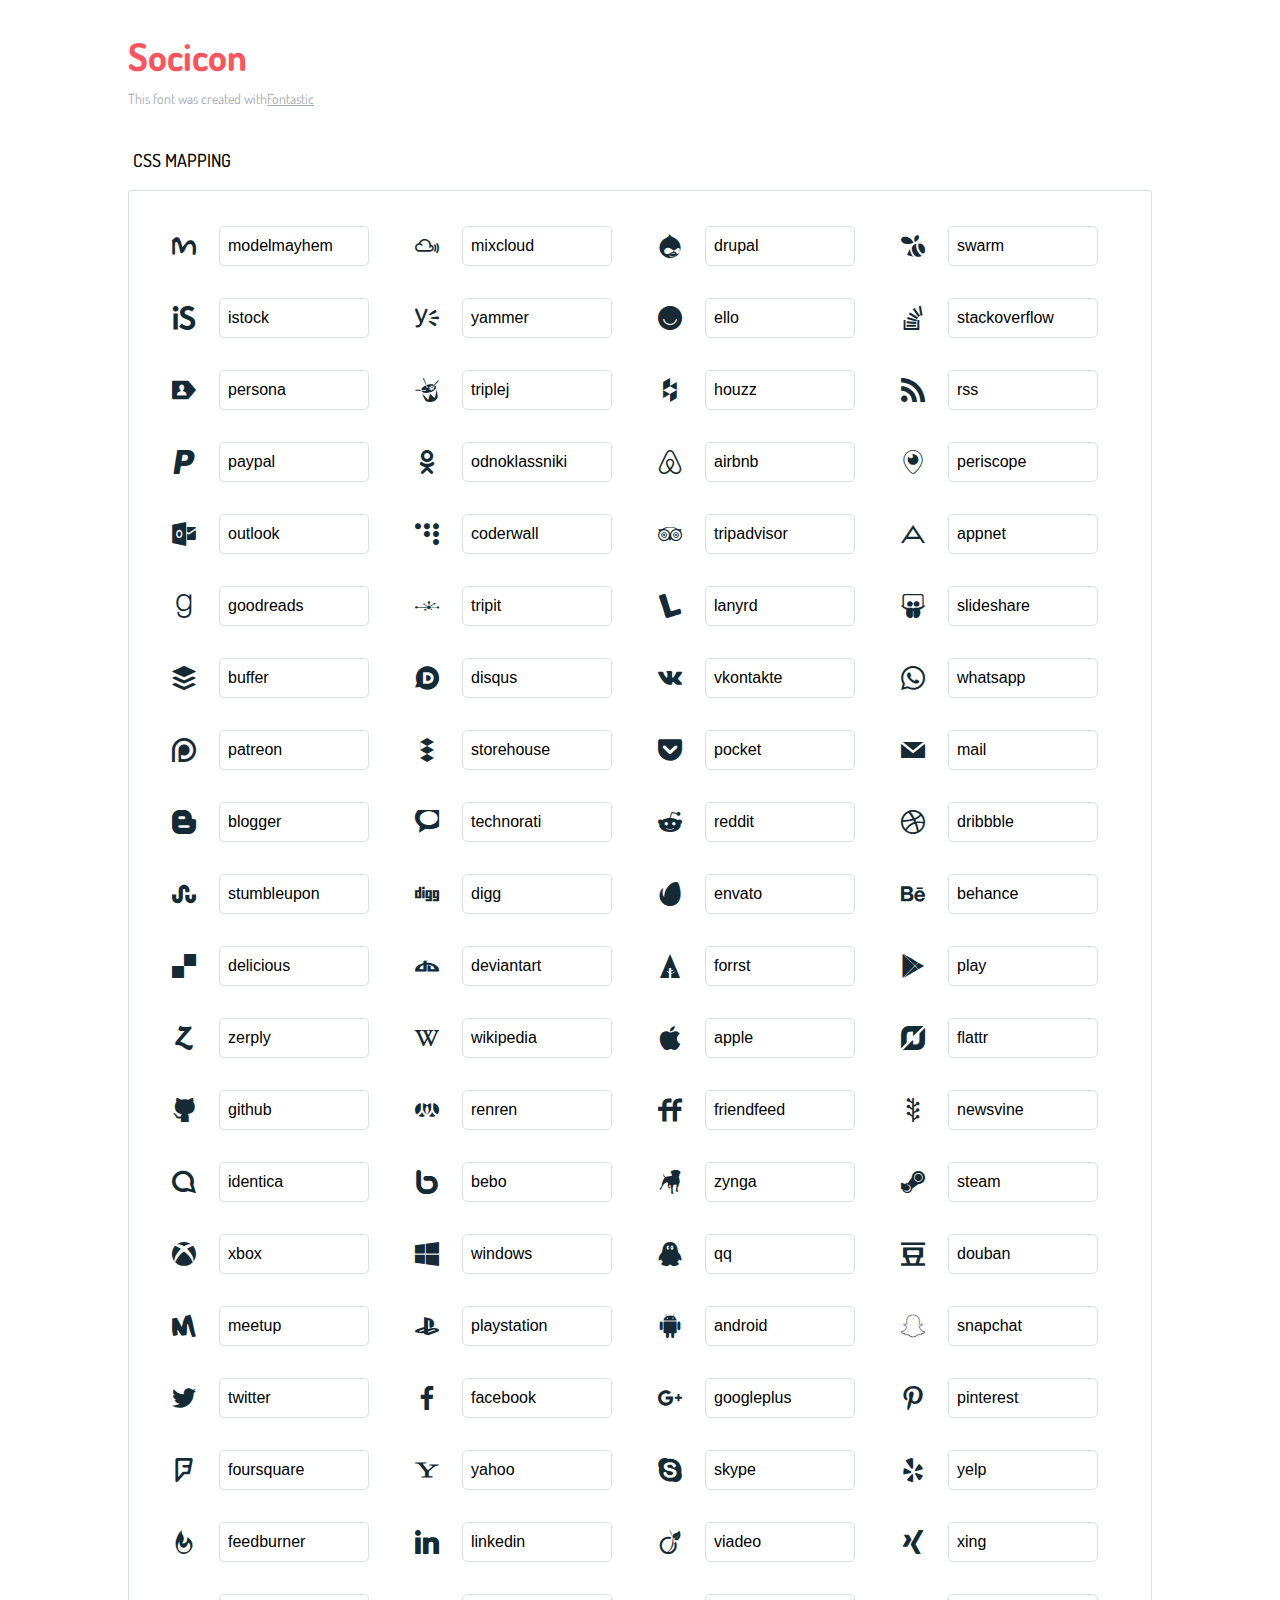
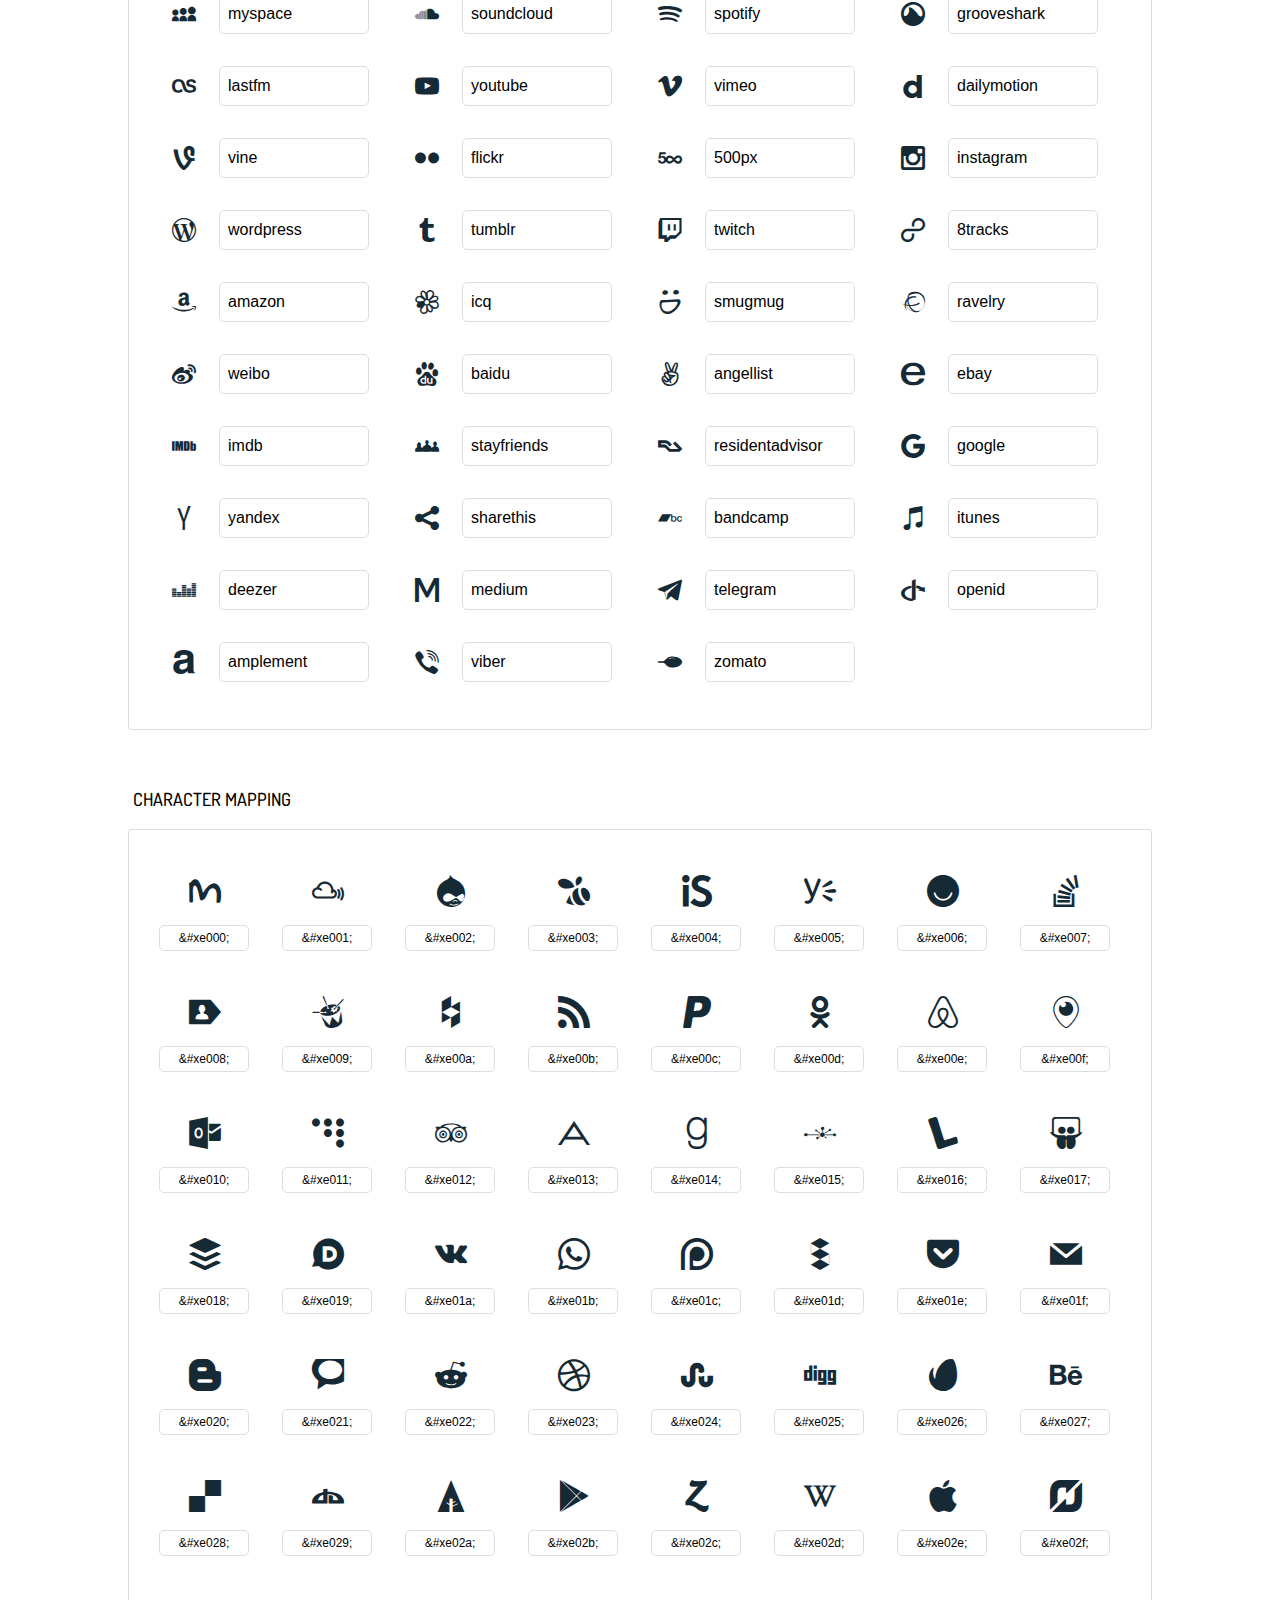
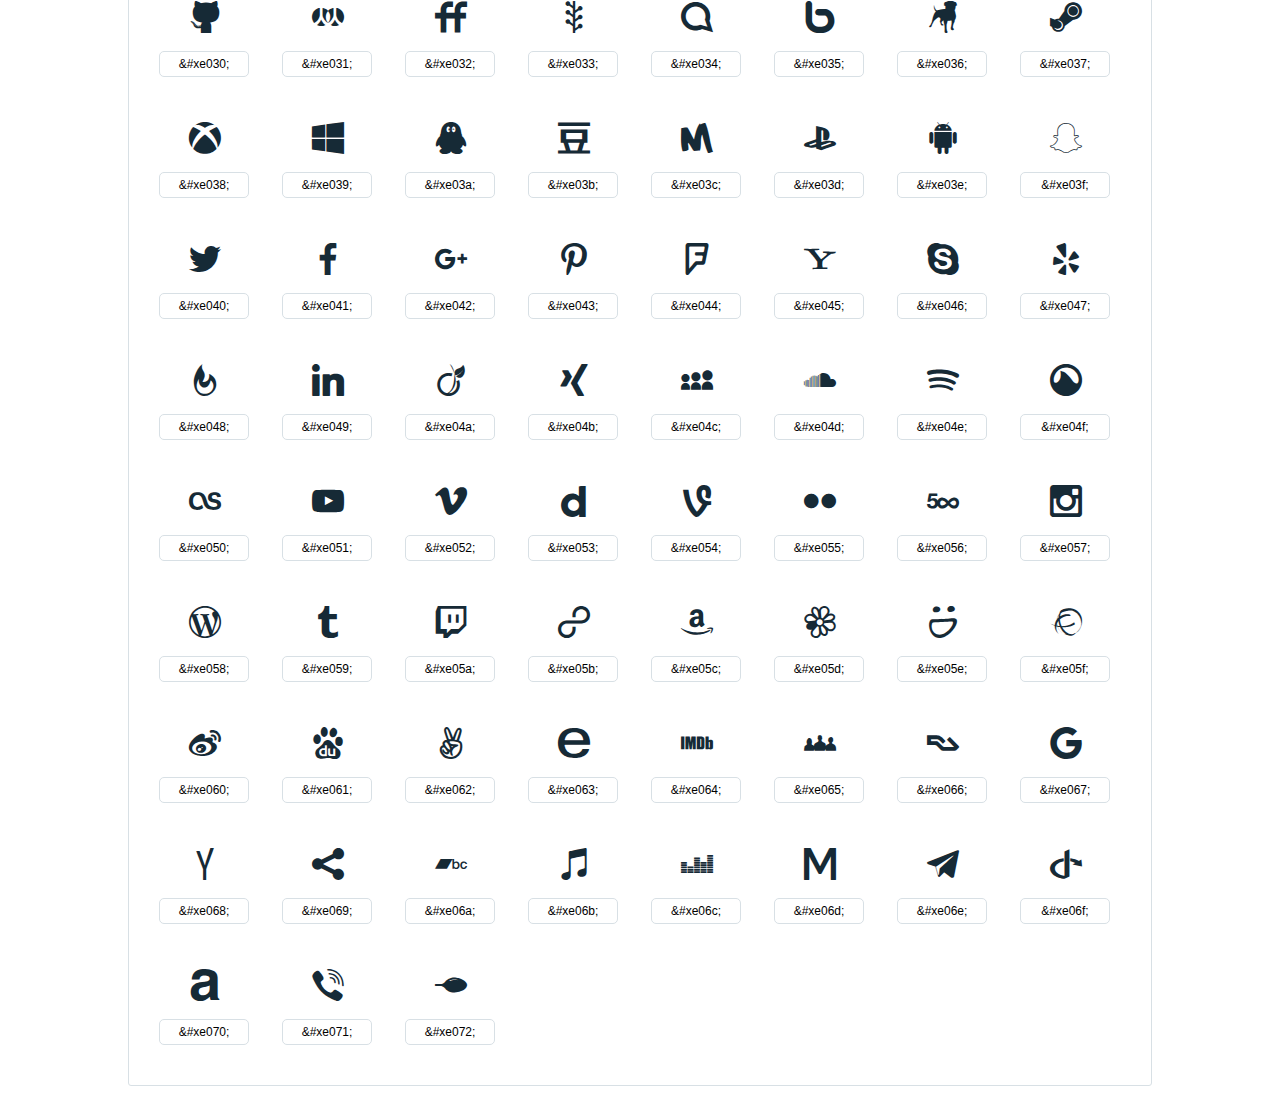
<file: css/socicon/icons-reference.html>
<!DOCTYPE html>
<html lang="en">
  <head>
    <meta charset="utf-8">
    <meta http-equiv="X-UA-Compatible" content="IE=edge,chrome=1">
    <meta name="viewport" content="width=device-width,initial-scale=1">
    <title>Font Reference - Socicon</title>
    <link href="http://fonts.googleapis.com/css?family=Dosis:400,500,700" rel="stylesheet" type="text/css">
    <link rel="stylesheet" href="styles.css">
    <style type="text/css">html,body,div,span,applet,object,iframe,h1,h2,h3,h4,h5,h6,p,blockquote,pre,a,abbr,acronym,address,big,cite,code,del,dfn,em,img,ins,kbd,q,s,samp,small,strike,strong,sub,sup,tt,var,dl,dt,dd,ol,ul,li,fieldset,form,label,legend,table,caption,tbody,tfoot,thead,tr,th,td{margin:0;padding:0;border:0;outline:0;font-weight:inherit;font-style:inherit;font-family:inherit;font-size:100%;vertical-align:baseline}body{line-height:1;color:#000;background:#fff}ol,ul{list-style:none}table{border-collapse:separate;border-spacing:0;vertical-align:middle}caption,th,td{text-align:left;font-weight:normal;vertical-align:middle}a img{border:none}*{-webkit-box-sizing:border-box;-moz-box-sizing:border-box;box-sizing:border-box}body{font-family:'Dosis','Tahoma',sans-serif}.container{margin:15px auto;width:80%}h1{margin:40px 0 20px;font-weight:700;font-size:38px;line-height:32px;color:#fb565e}h2{font-size:18px;padding:0 0 21px 5px;margin:45px 0 0 0;text-transform:uppercase;font-weight:500}.small{font-size:14px;color:#a5adb4;}.small a{color:#a5adb4;}.small a:hover{color:#fb565e}.glyphs.character-mapping{margin:0 0 20px 0;padding:20px 0 20px 30px;color:rgba(0,0,0,0.5);border:1px solid #d8e0e5;-webkit-border-radius:3px;border-radius:3px;}.glyphs.character-mapping li{margin:0 30px 20px 0;display:inline-block;width:90px}.glyphs.character-mapping .icon{margin:10px 0 10px 15px;padding:15px;position:relative;width:55px;height:55px;color:#162a36 !important;overflow:hidden;-webkit-border-radius:3px;border-radius:3px;font-size:32px;}.glyphs.character-mapping .icon svg{fill:#000}.glyphs.character-mapping input{margin:0;padding:5px 0;line-height:12px;font-size:12px;display:block;width:100%;border:1px solid #d8e0e5;-webkit-border-radius:5px;border-radius:5px;text-align:center;outline:0;}.glyphs.character-mapping input:focus{border:1px solid #fbde4a;-webkit-box-shadow:inset 0 0 3px #fbde4a;box-shadow:inset 0 0 3px #fbde4a}.glyphs.character-mapping input:hover{-webkit-box-shadow:inset 0 0 3px #fbde4a;box-shadow:inset 0 0 3px #fbde4a}.glyphs.css-mapping{margin:0 0 60px 0;padding:30px 0 20px 30px;color:rgba(0,0,0,0.5);border:1px solid #d8e0e5;-webkit-border-radius:3px;border-radius:3px;}.glyphs.css-mapping li{margin:0 30px 20px 0;padding:0;display:inline-block;overflow:hidden}.glyphs.css-mapping .icon{margin:0;margin-right:10px;padding:13px;height:50px;width:50px;color:#162a36 !important;overflow:hidden;float:left;font-size:24px}.glyphs.css-mapping input{margin:0;margin-top:5px;padding:8px;line-height:16px;font-size:16px;display:block;width:150px;height:40px;border:1px solid #d8e0e5;-webkit-border-radius:5px;border-radius:5px;background:#fff;outline:0;float:right;}.glyphs.css-mapping input:focus{border:1px solid #fbde4a;-webkit-box-shadow:inset 0 0 3px #fbde4a;box-shadow:inset 0 0 3px #fbde4a}.glyphs.css-mapping input:hover{-webkit-box-shadow:inset 0 0 3px #fbde4a;box-shadow:inset 0 0 3px #fbde4a}</style>
  </head>
  <body>
    <div class="container">
      <h1>Socicon</h1>
      <p class="small">This font was created with<a href="http://fontastic.me/">Fontastic</a></p>
      <h2>CSS mapping</h2>
      <ul class="glyphs css-mapping">
        <li>
          <div class="icon socicon-modelmayhem"></div>
          <input type="text" readonly="readonly" value="modelmayhem">
        </li>
        <li>
          <div class="icon socicon-mixcloud"></div>
          <input type="text" readonly="readonly" value="mixcloud">
        </li>
        <li>
          <div class="icon socicon-drupal"></div>
          <input type="text" readonly="readonly" value="drupal">
        </li>
        <li>
          <div class="icon socicon-swarm"></div>
          <input type="text" readonly="readonly" value="swarm">
        </li>
        <li>
          <div class="icon socicon-istock"></div>
          <input type="text" readonly="readonly" value="istock">
        </li>
        <li>
          <div class="icon socicon-yammer"></div>
          <input type="text" readonly="readonly" value="yammer">
        </li>
        <li>
          <div class="icon socicon-ello"></div>
          <input type="text" readonly="readonly" value="ello">
        </li>
        <li>
          <div class="icon socicon-stackoverflow"></div>
          <input type="text" readonly="readonly" value="stackoverflow">
        </li>
        <li>
          <div class="icon socicon-persona"></div>
          <input type="text" readonly="readonly" value="persona">
        </li>
        <li>
          <div class="icon socicon-triplej"></div>
          <input type="text" readonly="readonly" value="triplej">
        </li>
        <li>
          <div class="icon socicon-houzz"></div>
          <input type="text" readonly="readonly" value="houzz">
        </li>
        <li>
          <div class="icon socicon-rss"></div>
          <input type="text" readonly="readonly" value="rss">
        </li>
        <li>
          <div class="icon socicon-paypal"></div>
          <input type="text" readonly="readonly" value="paypal">
        </li>
        <li>
          <div class="icon socicon-odnoklassniki"></div>
          <input type="text" readonly="readonly" value="odnoklassniki">
        </li>
        <li>
          <div class="icon socicon-airbnb"></div>
          <input type="text" readonly="readonly" value="airbnb">
        </li>
        <li>
          <div class="icon socicon-periscope"></div>
          <input type="text" readonly="readonly" value="periscope">
        </li>
        <li>
          <div class="icon socicon-outlook"></div>
          <input type="text" readonly="readonly" value="outlook">
        </li>
        <li>
          <div class="icon socicon-coderwall"></div>
          <input type="text" readonly="readonly" value="coderwall">
        </li>
        <li>
          <div class="icon socicon-tripadvisor"></div>
          <input type="text" readonly="readonly" value="tripadvisor">
        </li>
        <li>
          <div class="icon socicon-appnet"></div>
          <input type="text" readonly="readonly" value="appnet">
        </li>
        <li>
          <div class="icon socicon-goodreads"></div>
          <input type="text" readonly="readonly" value="goodreads">
        </li>
        <li>
          <div class="icon socicon-tripit"></div>
          <input type="text" readonly="readonly" value="tripit">
        </li>
        <li>
          <div class="icon socicon-lanyrd"></div>
          <input type="text" readonly="readonly" value="lanyrd">
        </li>
        <li>
          <div class="icon socicon-slideshare"></div>
          <input type="text" readonly="readonly" value="slideshare">
        </li>
        <li>
          <div class="icon socicon-buffer"></div>
          <input type="text" readonly="readonly" value="buffer">
        </li>
        <li>
          <div class="icon socicon-disqus"></div>
          <input type="text" readonly="readonly" value="disqus">
        </li>
        <li>
          <div class="icon socicon-vkontakte"></div>
          <input type="text" readonly="readonly" value="vkontakte">
        </li>
        <li>
          <div class="icon socicon-whatsapp"></div>
          <input type="text" readonly="readonly" value="whatsapp">
        </li>
        <li>
          <div class="icon socicon-patreon"></div>
          <input type="text" readonly="readonly" value="patreon">
        </li>
        <li>
          <div class="icon socicon-storehouse"></div>
          <input type="text" readonly="readonly" value="storehouse">
        </li>
        <li>
          <div class="icon socicon-pocket"></div>
          <input type="text" readonly="readonly" value="pocket">
        </li>
        <li>
          <div class="icon socicon-mail"></div>
          <input type="text" readonly="readonly" value="mail">
        </li>
        <li>
          <div class="icon socicon-blogger"></div>
          <input type="text" readonly="readonly" value="blogger">
        </li>
        <li>
          <div class="icon socicon-technorati"></div>
          <input type="text" readonly="readonly" value="technorati">
        </li>
        <li>
          <div class="icon socicon-reddit"></div>
          <input type="text" readonly="readonly" value="reddit">
        </li>
        <li>
          <div class="icon socicon-dribbble"></div>
          <input type="text" readonly="readonly" value="dribbble">
        </li>
        <li>
          <div class="icon socicon-stumbleupon"></div>
          <input type="text" readonly="readonly" value="stumbleupon">
        </li>
        <li>
          <div class="icon socicon-digg"></div>
          <input type="text" readonly="readonly" value="digg">
        </li>
        <li>
          <div class="icon socicon-envato"></div>
          <input type="text" readonly="readonly" value="envato">
        </li>
        <li>
          <div class="icon socicon-behance"></div>
          <input type="text" readonly="readonly" value="behance">
        </li>
        <li>
          <div class="icon socicon-delicious"></div>
          <input type="text" readonly="readonly" value="delicious">
        </li>
        <li>
          <div class="icon socicon-deviantart"></div>
          <input type="text" readonly="readonly" value="deviantart">
        </li>
        <li>
          <div class="icon socicon-forrst"></div>
          <input type="text" readonly="readonly" value="forrst">
        </li>
        <li>
          <div class="icon socicon-play"></div>
          <input type="text" readonly="readonly" value="play">
        </li>
        <li>
          <div class="icon socicon-zerply"></div>
          <input type="text" readonly="readonly" value="zerply">
        </li>
        <li>
          <div class="icon socicon-wikipedia"></div>
          <input type="text" readonly="readonly" value="wikipedia">
        </li>
        <li>
          <div class="icon socicon-apple"></div>
          <input type="text" readonly="readonly" value="apple">
        </li>
        <li>
          <div class="icon socicon-flattr"></div>
          <input type="text" readonly="readonly" value="flattr">
        </li>
        <li>
          <div class="icon socicon-github"></div>
          <input type="text" readonly="readonly" value="github">
        </li>
        <li>
          <div class="icon socicon-renren"></div>
          <input type="text" readonly="readonly" value="renren">
        </li>
        <li>
          <div class="icon socicon-friendfeed"></div>
          <input type="text" readonly="readonly" value="friendfeed">
        </li>
        <li>
          <div class="icon socicon-newsvine"></div>
          <input type="text" readonly="readonly" value="newsvine">
        </li>
        <li>
          <div class="icon socicon-identica"></div>
          <input type="text" readonly="readonly" value="identica">
        </li>
        <li>
          <div class="icon socicon-bebo"></div>
          <input type="text" readonly="readonly" value="bebo">
        </li>
        <li>
          <div class="icon socicon-zynga"></div>
          <input type="text" readonly="readonly" value="zynga">
        </li>
        <li>
          <div class="icon socicon-steam"></div>
          <input type="text" readonly="readonly" value="steam">
        </li>
        <li>
          <div class="icon socicon-xbox"></div>
          <input type="text" readonly="readonly" value="xbox">
        </li>
        <li>
          <div class="icon socicon-windows"></div>
          <input type="text" readonly="readonly" value="windows">
        </li>
        <li>
          <div class="icon socicon-qq"></div>
          <input type="text" readonly="readonly" value="qq">
        </li>
        <li>
          <div class="icon socicon-douban"></div>
          <input type="text" readonly="readonly" value="douban">
        </li>
        <li>
          <div class="icon socicon-meetup"></div>
          <input type="text" readonly="readonly" value="meetup">
        </li>
        <li>
          <div class="icon socicon-playstation"></div>
          <input type="text" readonly="readonly" value="playstation">
        </li>
        <li>
          <div class="icon socicon-android"></div>
          <input type="text" readonly="readonly" value="android">
        </li>
        <li>
          <div class="icon socicon-snapchat"></div>
          <input type="text" readonly="readonly" value="snapchat">
        </li>
        <li>
          <div class="icon socicon-twitter"></div>
          <input type="text" readonly="readonly" value="twitter">
        </li>
        <li>
          <div class="icon socicon-facebook"></div>
          <input type="text" readonly="readonly" value="facebook">
        </li>
        <li>
          <div class="icon socicon-googleplus"></div>
          <input type="text" readonly="readonly" value="googleplus">
        </li>
        <li>
          <div class="icon socicon-pinterest"></div>
          <input type="text" readonly="readonly" value="pinterest">
        </li>
        <li>
          <div class="icon socicon-foursquare"></div>
          <input type="text" readonly="readonly" value="foursquare">
        </li>
        <li>
          <div class="icon socicon-yahoo"></div>
          <input type="text" readonly="readonly" value="yahoo">
        </li>
        <li>
          <div class="icon socicon-skype"></div>
          <input type="text" readonly="readonly" value="skype">
        </li>
        <li>
          <div class="icon socicon-yelp"></div>
          <input type="text" readonly="readonly" value="yelp">
        </li>
        <li>
          <div class="icon socicon-feedburner"></div>
          <input type="text" readonly="readonly" value="feedburner">
        </li>
        <li>
          <div class="icon socicon-linkedin"></div>
          <input type="text" readonly="readonly" value="linkedin">
        </li>
        <li>
          <div class="icon socicon-viadeo"></div>
          <input type="text" readonly="readonly" value="viadeo">
        </li>
        <li>
          <div class="icon socicon-xing"></div>
          <input type="text" readonly="readonly" value="xing">
        </li>
        <li>
          <div class="icon socicon-myspace"></div>
          <input type="text" readonly="readonly" value="myspace">
        </li>
        <li>
          <div class="icon socicon-soundcloud"></div>
          <input type="text" readonly="readonly" value="soundcloud">
        </li>
        <li>
          <div class="icon socicon-spotify"></div>
          <input type="text" readonly="readonly" value="spotify">
        </li>
        <li>
          <div class="icon socicon-grooveshark"></div>
          <input type="text" readonly="readonly" value="grooveshark">
        </li>
        <li>
          <div class="icon socicon-lastfm"></div>
          <input type="text" readonly="readonly" value="lastfm">
        </li>
        <li>
          <div class="icon socicon-youtube"></div>
          <input type="text" readonly="readonly" value="youtube">
        </li>
        <li>
          <div class="icon socicon-vimeo"></div>
          <input type="text" readonly="readonly" value="vimeo">
        </li>
        <li>
          <div class="icon socicon-dailymotion"></div>
          <input type="text" readonly="readonly" value="dailymotion">
        </li>
        <li>
          <div class="icon socicon-vine"></div>
          <input type="text" readonly="readonly" value="vine">
        </li>
        <li>
          <div class="icon socicon-flickr"></div>
          <input type="text" readonly="readonly" value="flickr">
        </li>
        <li>
          <div class="icon socicon-500px"></div>
          <input type="text" readonly="readonly" value="500px">
        </li>
        <li>
          <div class="icon socicon-instagram"></div>
          <input type="text" readonly="readonly" value="instagram">
        </li>
        <li>
          <div class="icon socicon-wordpress"></div>
          <input type="text" readonly="readonly" value="wordpress">
        </li>
        <li>
          <div class="icon socicon-tumblr"></div>
          <input type="text" readonly="readonly" value="tumblr">
        </li>
        <li>
          <div class="icon socicon-twitch"></div>
          <input type="text" readonly="readonly" value="twitch">
        </li>
        <li>
          <div class="icon socicon-8tracks"></div>
          <input type="text" readonly="readonly" value="8tracks">
        </li>
        <li>
          <div class="icon socicon-amazon"></div>
          <input type="text" readonly="readonly" value="amazon">
        </li>
        <li>
          <div class="icon socicon-icq"></div>
          <input type="text" readonly="readonly" value="icq">
        </li>
        <li>
          <div class="icon socicon-smugmug"></div>
          <input type="text" readonly="readonly" value="smugmug">
        </li>
        <li>
          <div class="icon socicon-ravelry"></div>
          <input type="text" readonly="readonly" value="ravelry">
        </li>
        <li>
          <div class="icon socicon-weibo"></div>
          <input type="text" readonly="readonly" value="weibo">
        </li>
        <li>
          <div class="icon socicon-baidu"></div>
          <input type="text" readonly="readonly" value="baidu">
        </li>
        <li>
          <div class="icon socicon-angellist"></div>
          <input type="text" readonly="readonly" value="angellist">
        </li>
        <li>
          <div class="icon socicon-ebay"></div>
          <input type="text" readonly="readonly" value="ebay">
        </li>
        <li>
          <div class="icon socicon-imdb"></div>
          <input type="text" readonly="readonly" value="imdb">
        </li>
        <li>
          <div class="icon socicon-stayfriends"></div>
          <input type="text" readonly="readonly" value="stayfriends">
        </li>
        <li>
          <div class="icon socicon-residentadvisor"></div>
          <input type="text" readonly="readonly" value="residentadvisor">
        </li>
        <li>
          <div class="icon socicon-google"></div>
          <input type="text" readonly="readonly" value="google">
        </li>
        <li>
          <div class="icon socicon-yandex"></div>
          <input type="text" readonly="readonly" value="yandex">
        </li>
        <li>
          <div class="icon socicon-sharethis"></div>
          <input type="text" readonly="readonly" value="sharethis">
        </li>
        <li>
          <div class="icon socicon-bandcamp"></div>
          <input type="text" readonly="readonly" value="bandcamp">
        </li>
        <li>
          <div class="icon socicon-itunes"></div>
          <input type="text" readonly="readonly" value="itunes">
        </li>
        <li>
          <div class="icon socicon-deezer"></div>
          <input type="text" readonly="readonly" value="deezer">
        </li>
        <li>
          <div class="icon socicon-medium"></div>
          <input type="text" readonly="readonly" value="medium">
        </li>
        <li>
          <div class="icon socicon-telegram"></div>
          <input type="text" readonly="readonly" value="telegram">
        </li>
        <li>
          <div class="icon socicon-openid"></div>
          <input type="text" readonly="readonly" value="openid">
        </li>
        <li>
          <div class="icon socicon-amplement"></div>
          <input type="text" readonly="readonly" value="amplement">
        </li>
        <li>
          <div class="icon socicon-viber"></div>
          <input type="text" readonly="readonly" value="viber">
        </li>
        <li>
          <div class="icon socicon-zomato"></div>
          <input type="text" readonly="readonly" value="zomato">
        </li>
      </ul>
      <h2>Character mapping</h2>
      <ul class="glyphs character-mapping">
        <li>
          <div data-icon="&#xe000;" class="icon"></div>
          <input type="text" readonly="readonly" value="&amp;#xe000;">
        </li>
        <li>
          <div data-icon="&#xe001;" class="icon"></div>
          <input type="text" readonly="readonly" value="&amp;#xe001;">
        </li>
        <li>
          <div data-icon="&#xe002;" class="icon"></div>
          <input type="text" readonly="readonly" value="&amp;#xe002;">
        </li>
        <li>
          <div data-icon="&#xe003;" class="icon"></div>
          <input type="text" readonly="readonly" value="&amp;#xe003;">
        </li>
        <li>
          <div data-icon="&#xe004;" class="icon"></div>
          <input type="text" readonly="readonly" value="&amp;#xe004;">
        </li>
        <li>
          <div data-icon="&#xe005;" class="icon"></div>
          <input type="text" readonly="readonly" value="&amp;#xe005;">
        </li>
        <li>
          <div data-icon="&#xe006;" class="icon"></div>
          <input type="text" readonly="readonly" value="&amp;#xe006;">
        </li>
        <li>
          <div data-icon="&#xe007;" class="icon"></div>
          <input type="text" readonly="readonly" value="&amp;#xe007;">
        </li>
        <li>
          <div data-icon="&#xe008;" class="icon"></div>
          <input type="text" readonly="readonly" value="&amp;#xe008;">
        </li>
        <li>
          <div data-icon="&#xe009;" class="icon"></div>
          <input type="text" readonly="readonly" value="&amp;#xe009;">
        </li>
        <li>
          <div data-icon="&#xe00a;" class="icon"></div>
          <input type="text" readonly="readonly" value="&amp;#xe00a;">
        </li>
        <li>
          <div data-icon="&#xe00b;" class="icon"></div>
          <input type="text" readonly="readonly" value="&amp;#xe00b;">
        </li>
        <li>
          <div data-icon="&#xe00c;" class="icon"></div>
          <input type="text" readonly="readonly" value="&amp;#xe00c;">
        </li>
        <li>
          <div data-icon="&#xe00d;" class="icon"></div>
          <input type="text" readonly="readonly" value="&amp;#xe00d;">
        </li>
        <li>
          <div data-icon="&#xe00e;" class="icon"></div>
          <input type="text" readonly="readonly" value="&amp;#xe00e;">
        </li>
        <li>
          <div data-icon="&#xe00f;" class="icon"></div>
          <input type="text" readonly="readonly" value="&amp;#xe00f;">
        </li>
        <li>
          <div data-icon="&#xe010;" class="icon"></div>
          <input type="text" readonly="readonly" value="&amp;#xe010;">
        </li>
        <li>
          <div data-icon="&#xe011;" class="icon"></div>
          <input type="text" readonly="readonly" value="&amp;#xe011;">
        </li>
        <li>
          <div data-icon="&#xe012;" class="icon"></div>
          <input type="text" readonly="readonly" value="&amp;#xe012;">
        </li>
        <li>
          <div data-icon="&#xe013;" class="icon"></div>
          <input type="text" readonly="readonly" value="&amp;#xe013;">
        </li>
        <li>
          <div data-icon="&#xe014;" class="icon"></div>
          <input type="text" readonly="readonly" value="&amp;#xe014;">
        </li>
        <li>
          <div data-icon="&#xe015;" class="icon"></div>
          <input type="text" readonly="readonly" value="&amp;#xe015;">
        </li>
        <li>
          <div data-icon="&#xe016;" class="icon"></div>
          <input type="text" readonly="readonly" value="&amp;#xe016;">
        </li>
        <li>
          <div data-icon="&#xe017;" class="icon"></div>
          <input type="text" readonly="readonly" value="&amp;#xe017;">
        </li>
        <li>
          <div data-icon="&#xe018;" class="icon"></div>
          <input type="text" readonly="readonly" value="&amp;#xe018;">
        </li>
        <li>
          <div data-icon="&#xe019;" class="icon"></div>
          <input type="text" readonly="readonly" value="&amp;#xe019;">
        </li>
        <li>
          <div data-icon="&#xe01a;" class="icon"></div>
          <input type="text" readonly="readonly" value="&amp;#xe01a;">
        </li>
        <li>
          <div data-icon="&#xe01b;" class="icon"></div>
          <input type="text" readonly="readonly" value="&amp;#xe01b;">
        </li>
        <li>
          <div data-icon="&#xe01c;" class="icon"></div>
          <input type="text" readonly="readonly" value="&amp;#xe01c;">
        </li>
        <li>
          <div data-icon="&#xe01d;" class="icon"></div>
          <input type="text" readonly="readonly" value="&amp;#xe01d;">
        </li>
        <li>
          <div data-icon="&#xe01e;" class="icon"></div>
          <input type="text" readonly="readonly" value="&amp;#xe01e;">
        </li>
        <li>
          <div data-icon="&#xe01f;" class="icon"></div>
          <input type="text" readonly="readonly" value="&amp;#xe01f;">
        </li>
        <li>
          <div data-icon="&#xe020;" class="icon"></div>
          <input type="text" readonly="readonly" value="&amp;#xe020;">
        </li>
        <li>
          <div data-icon="&#xe021;" class="icon"></div>
          <input type="text" readonly="readonly" value="&amp;#xe021;">
        </li>
        <li>
          <div data-icon="&#xe022;" class="icon"></div>
          <input type="text" readonly="readonly" value="&amp;#xe022;">
        </li>
        <li>
          <div data-icon="&#xe023;" class="icon"></div>
          <input type="text" readonly="readonly" value="&amp;#xe023;">
        </li>
        <li>
          <div data-icon="&#xe024;" class="icon"></div>
          <input type="text" readonly="readonly" value="&amp;#xe024;">
        </li>
        <li>
          <div data-icon="&#xe025;" class="icon"></div>
          <input type="text" readonly="readonly" value="&amp;#xe025;">
        </li>
        <li>
          <div data-icon="&#xe026;" class="icon"></div>
          <input type="text" readonly="readonly" value="&amp;#xe026;">
        </li>
        <li>
          <div data-icon="&#xe027;" class="icon"></div>
          <input type="text" readonly="readonly" value="&amp;#xe027;">
        </li>
        <li>
          <div data-icon="&#xe028;" class="icon"></div>
          <input type="text" readonly="readonly" value="&amp;#xe028;">
        </li>
        <li>
          <div data-icon="&#xe029;" class="icon"></div>
          <input type="text" readonly="readonly" value="&amp;#xe029;">
        </li>
        <li>
          <div data-icon="&#xe02a;" class="icon"></div>
          <input type="text" readonly="readonly" value="&amp;#xe02a;">
        </li>
        <li>
          <div data-icon="&#xe02b;" class="icon"></div>
          <input type="text" readonly="readonly" value="&amp;#xe02b;">
        </li>
        <li>
          <div data-icon="&#xe02c;" class="icon"></div>
          <input type="text" readonly="readonly" value="&amp;#xe02c;">
        </li>
        <li>
          <div data-icon="&#xe02d;" class="icon"></div>
          <input type="text" readonly="readonly" value="&amp;#xe02d;">
        </li>
        <li>
          <div data-icon="&#xe02e;" class="icon"></div>
          <input type="text" readonly="readonly" value="&amp;#xe02e;">
        </li>
        <li>
          <div data-icon="&#xe02f;" class="icon"></div>
          <input type="text" readonly="readonly" value="&amp;#xe02f;">
        </li>
        <li>
          <div data-icon="&#xe030;" class="icon"></div>
          <input type="text" readonly="readonly" value="&amp;#xe030;">
        </li>
        <li>
          <div data-icon="&#xe031;" class="icon"></div>
          <input type="text" readonly="readonly" value="&amp;#xe031;">
        </li>
        <li>
          <div data-icon="&#xe032;" class="icon"></div>
          <input type="text" readonly="readonly" value="&amp;#xe032;">
        </li>
        <li>
          <div data-icon="&#xe033;" class="icon"></div>
          <input type="text" readonly="readonly" value="&amp;#xe033;">
        </li>
        <li>
          <div data-icon="&#xe034;" class="icon"></div>
          <input type="text" readonly="readonly" value="&amp;#xe034;">
        </li>
        <li>
          <div data-icon="&#xe035;" class="icon"></div>
          <input type="text" readonly="readonly" value="&amp;#xe035;">
        </li>
        <li>
          <div data-icon="&#xe036;" class="icon"></div>
          <input type="text" readonly="readonly" value="&amp;#xe036;">
        </li>
        <li>
          <div data-icon="&#xe037;" class="icon"></div>
          <input type="text" readonly="readonly" value="&amp;#xe037;">
        </li>
        <li>
          <div data-icon="&#xe038;" class="icon"></div>
          <input type="text" readonly="readonly" value="&amp;#xe038;">
        </li>
        <li>
          <div data-icon="&#xe039;" class="icon"></div>
          <input type="text" readonly="readonly" value="&amp;#xe039;">
        </li>
        <li>
          <div data-icon="&#xe03a;" class="icon"></div>
          <input type="text" readonly="readonly" value="&amp;#xe03a;">
        </li>
        <li>
          <div data-icon="&#xe03b;" class="icon"></div>
          <input type="text" readonly="readonly" value="&amp;#xe03b;">
        </li>
        <li>
          <div data-icon="&#xe03c;" class="icon"></div>
          <input type="text" readonly="readonly" value="&amp;#xe03c;">
        </li>
        <li>
          <div data-icon="&#xe03d;" class="icon"></div>
          <input type="text" readonly="readonly" value="&amp;#xe03d;">
        </li>
        <li>
          <div data-icon="&#xe03e;" class="icon"></div>
          <input type="text" readonly="readonly" value="&amp;#xe03e;">
        </li>
        <li>
          <div data-icon="&#xe03f;" class="icon"></div>
          <input type="text" readonly="readonly" value="&amp;#xe03f;">
        </li>
        <li>
          <div data-icon="&#xe040;" class="icon"></div>
          <input type="text" readonly="readonly" value="&amp;#xe040;">
        </li>
        <li>
          <div data-icon="&#xe041;" class="icon"></div>
          <input type="text" readonly="readonly" value="&amp;#xe041;">
        </li>
        <li>
          <div data-icon="&#xe042;" class="icon"></div>
          <input type="text" readonly="readonly" value="&amp;#xe042;">
        </li>
        <li>
          <div data-icon="&#xe043;" class="icon"></div>
          <input type="text" readonly="readonly" value="&amp;#xe043;">
        </li>
        <li>
          <div data-icon="&#xe044;" class="icon"></div>
          <input type="text" readonly="readonly" value="&amp;#xe044;">
        </li>
        <li>
          <div data-icon="&#xe045;" class="icon"></div>
          <input type="text" readonly="readonly" value="&amp;#xe045;">
        </li>
        <li>
          <div data-icon="&#xe046;" class="icon"></div>
          <input type="text" readonly="readonly" value="&amp;#xe046;">
        </li>
        <li>
          <div data-icon="&#xe047;" class="icon"></div>
          <input type="text" readonly="readonly" value="&amp;#xe047;">
        </li>
        <li>
          <div data-icon="&#xe048;" class="icon"></div>
          <input type="text" readonly="readonly" value="&amp;#xe048;">
        </li>
        <li>
          <div data-icon="&#xe049;" class="icon"></div>
          <input type="text" readonly="readonly" value="&amp;#xe049;">
        </li>
        <li>
          <div data-icon="&#xe04a;" class="icon"></div>
          <input type="text" readonly="readonly" value="&amp;#xe04a;">
        </li>
        <li>
          <div data-icon="&#xe04b;" class="icon"></div>
          <input type="text" readonly="readonly" value="&amp;#xe04b;">
        </li>
        <li>
          <div data-icon="&#xe04c;" class="icon"></div>
          <input type="text" readonly="readonly" value="&amp;#xe04c;">
        </li>
        <li>
          <div data-icon="&#xe04d;" class="icon"></div>
          <input type="text" readonly="readonly" value="&amp;#xe04d;">
        </li>
        <li>
          <div data-icon="&#xe04e;" class="icon"></div>
          <input type="text" readonly="readonly" value="&amp;#xe04e;">
        </li>
        <li>
          <div data-icon="&#xe04f;" class="icon"></div>
          <input type="text" readonly="readonly" value="&amp;#xe04f;">
        </li>
        <li>
          <div data-icon="&#xe050;" class="icon"></div>
          <input type="text" readonly="readonly" value="&amp;#xe050;">
        </li>
        <li>
          <div data-icon="&#xe051;" class="icon"></div>
          <input type="text" readonly="readonly" value="&amp;#xe051;">
        </li>
        <li>
          <div data-icon="&#xe052;" class="icon"></div>
          <input type="text" readonly="readonly" value="&amp;#xe052;">
        </li>
        <li>
          <div data-icon="&#xe053;" class="icon"></div>
          <input type="text" readonly="readonly" value="&amp;#xe053;">
        </li>
        <li>
          <div data-icon="&#xe054;" class="icon"></div>
          <input type="text" readonly="readonly" value="&amp;#xe054;">
        </li>
        <li>
          <div data-icon="&#xe055;" class="icon"></div>
          <input type="text" readonly="readonly" value="&amp;#xe055;">
        </li>
        <li>
          <div data-icon="&#xe056;" class="icon"></div>
          <input type="text" readonly="readonly" value="&amp;#xe056;">
        </li>
        <li>
          <div data-icon="&#xe057;" class="icon"></div>
          <input type="text" readonly="readonly" value="&amp;#xe057;">
        </li>
        <li>
          <div data-icon="&#xe058;" class="icon"></div>
          <input type="text" readonly="readonly" value="&amp;#xe058;">
        </li>
        <li>
          <div data-icon="&#xe059;" class="icon"></div>
          <input type="text" readonly="readonly" value="&amp;#xe059;">
        </li>
        <li>
          <div data-icon="&#xe05a;" class="icon"></div>
          <input type="text" readonly="readonly" value="&amp;#xe05a;">
        </li>
        <li>
          <div data-icon="&#xe05b;" class="icon"></div>
          <input type="text" readonly="readonly" value="&amp;#xe05b;">
        </li>
        <li>
          <div data-icon="&#xe05c;" class="icon"></div>
          <input type="text" readonly="readonly" value="&amp;#xe05c;">
        </li>
        <li>
          <div data-icon="&#xe05d;" class="icon"></div>
          <input type="text" readonly="readonly" value="&amp;#xe05d;">
        </li>
        <li>
          <div data-icon="&#xe05e;" class="icon"></div>
          <input type="text" readonly="readonly" value="&amp;#xe05e;">
        </li>
        <li>
          <div data-icon="&#xe05f;" class="icon"></div>
          <input type="text" readonly="readonly" value="&amp;#xe05f;">
        </li>
        <li>
          <div data-icon="&#xe060;" class="icon"></div>
          <input type="text" readonly="readonly" value="&amp;#xe060;">
        </li>
        <li>
          <div data-icon="&#xe061;" class="icon"></div>
          <input type="text" readonly="readonly" value="&amp;#xe061;">
        </li>
        <li>
          <div data-icon="&#xe062;" class="icon"></div>
          <input type="text" readonly="readonly" value="&amp;#xe062;">
        </li>
        <li>
          <div data-icon="&#xe063;" class="icon"></div>
          <input type="text" readonly="readonly" value="&amp;#xe063;">
        </li>
        <li>
          <div data-icon="&#xe064;" class="icon"></div>
          <input type="text" readonly="readonly" value="&amp;#xe064;">
        </li>
        <li>
          <div data-icon="&#xe065;" class="icon"></div>
          <input type="text" readonly="readonly" value="&amp;#xe065;">
        </li>
        <li>
          <div data-icon="&#xe066;" class="icon"></div>
          <input type="text" readonly="readonly" value="&amp;#xe066;">
        </li>
        <li>
          <div data-icon="&#xe067;" class="icon"></div>
          <input type="text" readonly="readonly" value="&amp;#xe067;">
        </li>
        <li>
          <div data-icon="&#xe068;" class="icon"></div>
          <input type="text" readonly="readonly" value="&amp;#xe068;">
        </li>
        <li>
          <div data-icon="&#xe069;" class="icon"></div>
          <input type="text" readonly="readonly" value="&amp;#xe069;">
        </li>
        <li>
          <div data-icon="&#xe06a;" class="icon"></div>
          <input type="text" readonly="readonly" value="&amp;#xe06a;">
        </li>
        <li>
          <div data-icon="&#xe06b;" class="icon"></div>
          <input type="text" readonly="readonly" value="&amp;#xe06b;">
        </li>
        <li>
          <div data-icon="&#xe06c;" class="icon"></div>
          <input type="text" readonly="readonly" value="&amp;#xe06c;">
        </li>
        <li>
          <div data-icon="&#xe06d;" class="icon"></div>
          <input type="text" readonly="readonly" value="&amp;#xe06d;">
        </li>
        <li>
          <div data-icon="&#xe06e;" class="icon"></div>
          <input type="text" readonly="readonly" value="&amp;#xe06e;">
        </li>
        <li>
          <div data-icon="&#xe06f;" class="icon"></div>
          <input type="text" readonly="readonly" value="&amp;#xe06f;">
        </li>
        <li>
          <div data-icon="&#xe070;" class="icon"></div>
          <input type="text" readonly="readonly" value="&amp;#xe070;">
        </li>
        <li>
          <div data-icon="&#xe071;" class="icon"></div>
          <input type="text" readonly="readonly" value="&amp;#xe071;">
        </li>
        <li>
          <div data-icon="&#xe072;" class="icon"></div>
          <input type="text" readonly="readonly" value="&amp;#xe072;">
        </li>
      </ul>
    </div>
    <script>(function() {
  var glyphs, i, len, ref;

  ref = document.getElementsByClassName('glyphs');
  for (i = 0, len = ref.length; i < len; i++) {
    glyphs = ref[i];
    glyphs.addEventListener('click', function(event) {
      if (event.target.tagName === 'INPUT') {
        return event.target.select();
      }
    });
  }

}).call(this);

    </script>
  </body>
</html>
</file>
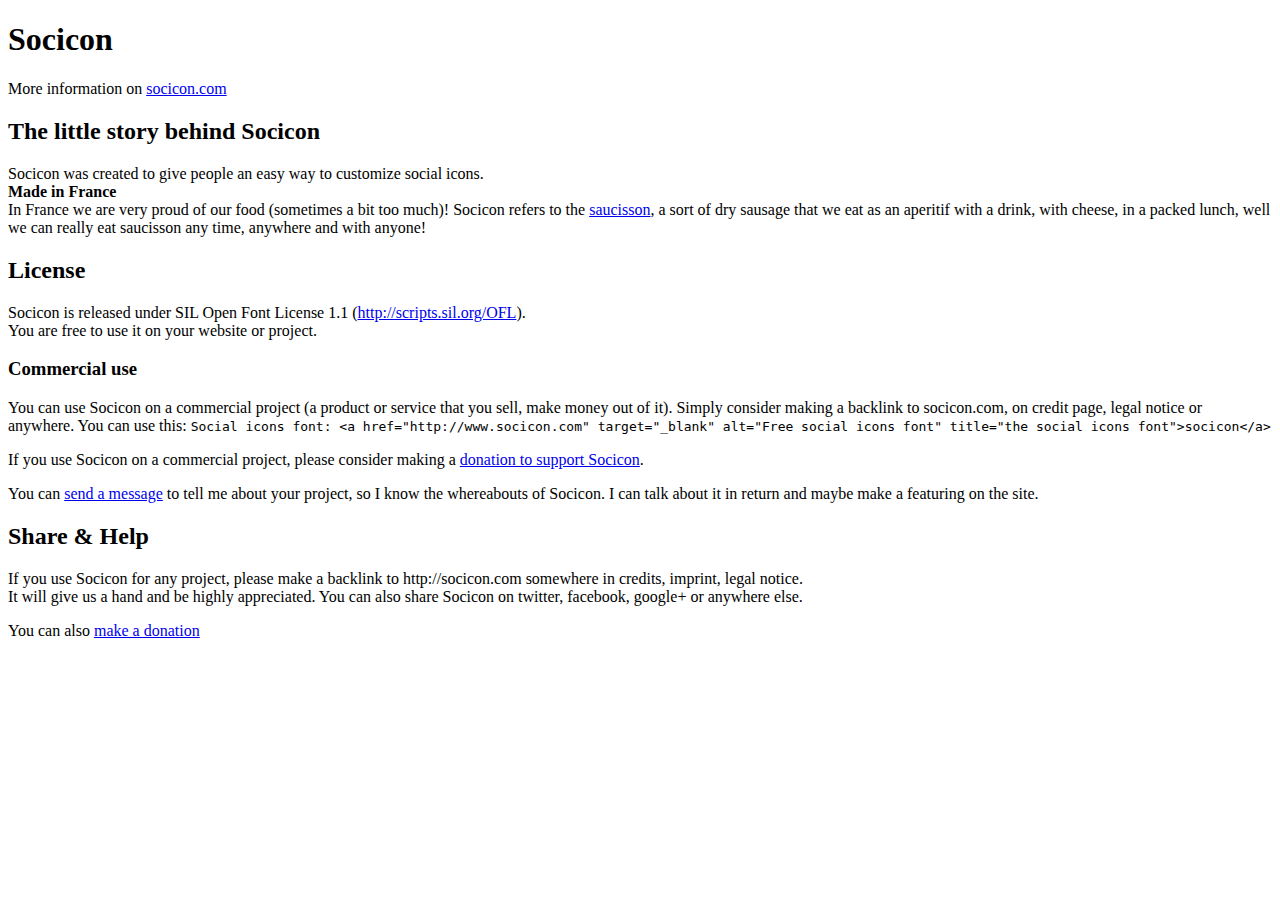
<file: css/socicon/readme.html>
<!doctype html>
<html>
<head>
<meta charset="utf-8">
<meta name="viewport" content="width=device-width, initial-scale=1.0, user-scalable=yes">
<title>Socicon</title>

</head>
<body>
<h1>Socicon</h1>

<p>More information on <a href="http://socicon.com/">socicon.com</a></p>

<h2>The little story behind Socicon</h2>

<p>Socicon was created to give people an easy way to customize social icons.<br/>
<strong>Made in France</strong><br/>
In France we are very proud of our food (sometimes a bit too much)!   Socicon refers to the <a href="http://en.wikipedia.org/wiki/Saucisson">saucisson</a>, a sort of dry sausage that we eat as an aperitif with a drink, with cheese, in a packed lunch, well we can really eat saucisson any time, anywhere and with anyone!</p>

<h2>License</h2>

<p>Socicon is released under SIL Open Font License 1.1 (<a href="http://scripts.sil.org/OFL">http://scripts.sil.org/OFL</a>).<br/>
You are free to use it on your website or project.</p>

<h3>Commercial use</h3>

<p>You can use Socicon on a commercial project (a product or service that you sell, make money out of it). Simply consider making a backlink to socicon.com, on credit page, legal notice or anywhere. You can use this:
<code>Social icons font: &lt;a href="http://www.socicon.com" target="_blank" alt="Free social icons font" title="the social icons font"&gt;socicon&lt;/a&gt;</code></p>

<p>If you use Socicon on a commercial project, please consider making a <a href="https://www.paypal.com/cgi-bin/webscr?cmd=_s-xclick&amp;hosted_button_id=MMAFH9MJUDYJE">donation to support Socicon</a>.</p>

<p>You can <a href="mailto:hello@socicon.com">send a message</a> to tell me about your project, so I know the whereabouts of Socicon. I can talk about it in return and maybe make a featuring on the site.</p>

<h2>Share &amp; Help</h2>

<p>If you use Socicon for any project, please make a backlink to http://socicon.com somewhere in credits, imprint, legal notice.<br/>
It will give us a hand and be highly appreciated.
You can also share Socicon on twitter, facebook, google+ or anywhere else.</p>

<p>You can also <a href="https://www.paypal.com/cgi-bin/webscr?cmd=_s-xclick&amp;hosted_button_id=MMAFH9MJUDYJE">make a donation</a></p>
</body>
</html>
</file>
<file: css/socicon/styles.css>
@charset "UTF-8";

@font-face {
  font-family: "socicon";
  src:url("fonts/socicon.eot");
  src:url("fonts/socicon.eot?#iefix") format("embedded-opentype"),
    url("fonts/socicon.woff") format("woff"),
    url("fonts/socicon.ttf") format("truetype"),
    url("fonts/socicon.svg#socicon") format("svg");
  font-weight: normal;
  font-style: normal;

}

[data-icon]:before {
  font-family: "socicon" !important;
  content: attr(data-icon);
  font-style: normal !important;
  font-weight: normal !important;
  font-variant: normal !important;
  text-transform: none !important;
  speak: none;
  line-height: 1;
  -webkit-font-smoothing: antialiased;
  -moz-osx-font-smoothing: grayscale;
}

[class^="socicon-"]:before,
[class*=" socicon-"]:before {
  font-family: "socicon" !important;
  font-style: normal !important;
  font-weight: normal !important;
  font-variant: normal !important;
  text-transform: none !important;
  speak: none;
  line-height: 1;
  -webkit-font-smoothing: antialiased;
  -moz-osx-font-smoothing: grayscale;
}

.socicon-modelmayhem:before {
  content: "\e000";
}
.socicon-mixcloud:before {
  content: "\e001";
}
.socicon-drupal:before {
  content: "\e002";
}
.socicon-swarm:before {
  content: "\e003";
}
.socicon-istock:before {
  content: "\e004";
}
.socicon-yammer:before {
  content: "\e005";
}
.socicon-ello:before {
  content: "\e006";
}
.socicon-stackoverflow:before {
  content: "\e007";
}
.socicon-persona:before {
  content: "\e008";
}
.socicon-triplej:before {
  content: "\e009";
}
.socicon-houzz:before {
  content: "\e00a";
}
.socicon-rss:before {
  content: "\e00b";
}
.socicon-paypal:before {
  content: "\e00c";
}
.socicon-odnoklassniki:before {
  content: "\e00d";
}
.socicon-airbnb:before {
  content: "\e00e";
}
.socicon-periscope:before {
  content: "\e00f";
}
.socicon-outlook:before {
  content: "\e010";
}
.socicon-coderwall:before {
  content: "\e011";
}
.socicon-tripadvisor:before {
  content: "\e012";
}
.socicon-appnet:before {
  content: "\e013";
}
.socicon-goodreads:before {
  content: "\e014";
}
.socicon-tripit:before {
  content: "\e015";
}
.socicon-lanyrd:before {
  content: "\e016";
}
.socicon-slideshare:before {
  content: "\e017";
}
.socicon-buffer:before {
  content: "\e018";
}
.socicon-disqus:before {
  content: "\e019";
}
.socicon-vkontakte:before {
  content: "\e01a";
}
.socicon-whatsapp:before {
  content: "\e01b";
}
.socicon-patreon:before {
  content: "\e01c";
}
.socicon-storehouse:before {
  content: "\e01d";
}
.socicon-pocket:before {
  content: "\e01e";
}
.socicon-mail:before {
  content: "\e01f";
}
.socicon-blogger:before {
  content: "\e020";
}
.socicon-technorati:before {
  content: "\e021";
}
.socicon-reddit:before {
  content: "\e022";
}
.socicon-dribbble:before {
  content: "\e023";
}
.socicon-stumbleupon:before {
  content: "\e024";
}
.socicon-digg:before {
  content: "\e025";
}
.socicon-envato:before {
  content: "\e026";
}
.socicon-behance:before {
  content: "\e027";
}
.socicon-delicious:before {
  content: "\e028";
}
.socicon-deviantart:before {
  content: "\e029";
}
.socicon-forrst:before {
  content: "\e02a";
}
.socicon-play:before {
  content: "\e02b";
}
.socicon-zerply:before {
  content: "\e02c";
}
.socicon-wikipedia:before {
  content: "\e02d";
}
.socicon-apple:before {
  content: "\e02e";
}
.socicon-flattr:before {
  content: "\e02f";
}
.socicon-github:before {
  content: "\e030";
}
.socicon-renren:before {
  content: "\e031";
}
.socicon-friendfeed:before {
  content: "\e032";
}
.socicon-newsvine:before {
  content: "\e033";
}
.socicon-identica:before {
  content: "\e034";
}
.socicon-bebo:before {
  content: "\e035";
}
.socicon-zynga:before {
  content: "\e036";
}
.socicon-steam:before {
  content: "\e037";
}
.socicon-xbox:before {
  content: "\e038";
}
.socicon-windows:before {
  content: "\e039";
}
.socicon-qq:before {
  content: "\e03a";
}
.socicon-douban:before {
  content: "\e03b";
}
.socicon-meetup:before {
  content: "\e03c";
}
.socicon-playstation:before {
  content: "\e03d";
}
.socicon-android:before {
  content: "\e03e";
}
.socicon-snapchat:before {
  content: "\e03f";
}
.socicon-twitter:before {
  content: "\e040";
}
.socicon-facebook:before {
  content: "\e041";
}
.socicon-googleplus:before {
  content: "\e042";
}
.socicon-pinterest:before {
  content: "\e043";
}
.socicon-foursquare:before {
  content: "\e044";
}
.socicon-yahoo:before {
  content: "\e045";
}
.socicon-skype:before {
  content: "\e046";
}
.socicon-yelp:before {
  content: "\e047";
}
.socicon-feedburner:before {
  content: "\e048";
}
.socicon-linkedin:before {
  content: "\e049";
}
.socicon-viadeo:before {
  content: "\e04a";
}
.socicon-xing:before {
  content: "\e04b";
}
.socicon-myspace:before {
  content: "\e04c";
}
.socicon-soundcloud:before {
  content: "\e04d";
}
.socicon-spotify:before {
  content: "\e04e";
}
.socicon-grooveshark:before {
  content: "\e04f";
}
.socicon-lastfm:before {
  content: "\e050";
}
.socicon-youtube:before {
  content: "\e051";
}
.socicon-vimeo:before {
  content: "\e052";
}
.socicon-dailymotion:before {
  content: "\e053";
}
.socicon-vine:before {
  content: "\e054";
}
.socicon-flickr:before {
  content: "\e055";
}
.socicon-500px:before {
  content: "\e056";
}
.socicon-instagram:before {
  content: "\e057";
}
.socicon-wordpress:before {
  content: "\e058";
}
.socicon-tumblr:before {
  content: "\e059";
}
.socicon-twitch:before {
  content: "\e05a";
}
.socicon-8tracks:before {
  content: "\e05b";
}
.socicon-amazon:before {
  content: "\e05c";
}
.socicon-icq:before {
  content: "\e05d";
}
.socicon-smugmug:before {
  content: "\e05e";
}
.socicon-ravelry:before {
  content: "\e05f";
}
.socicon-weibo:before {
  content: "\e060";
}
.socicon-baidu:before {
  content: "\e061";
}
.socicon-angellist:before {
  content: "\e062";
}
.socicon-ebay:before {
  content: "\e063";
}
.socicon-imdb:before {
  content: "\e064";
}
.socicon-stayfriends:before {
  content: "\e065";
}
.socicon-residentadvisor:before {
  content: "\e066";
}
.socicon-google:before {
  content: "\e067";
}
.socicon-yandex:before {
  content: "\e068";
}
.socicon-sharethis:before {
  content: "\e069";
}
.socicon-bandcamp:before {
  content: "\e06a";
}
.socicon-itunes:before {
  content: "\e06b";
}
.socicon-deezer:before {
  content: "\e06c";
}
.socicon-medium:before {
  content: "\e06d";
}
.socicon-telegram:before {
  content: "\e06e";
}
.socicon-openid:before {
  content: "\e06f";
}
.socicon-amplement:before {
  content: "\e070";
}
.socicon-viber:before {
  content: "\e071";
}
.socicon-zomato:before {
  content: "\e072";
}
</file>
